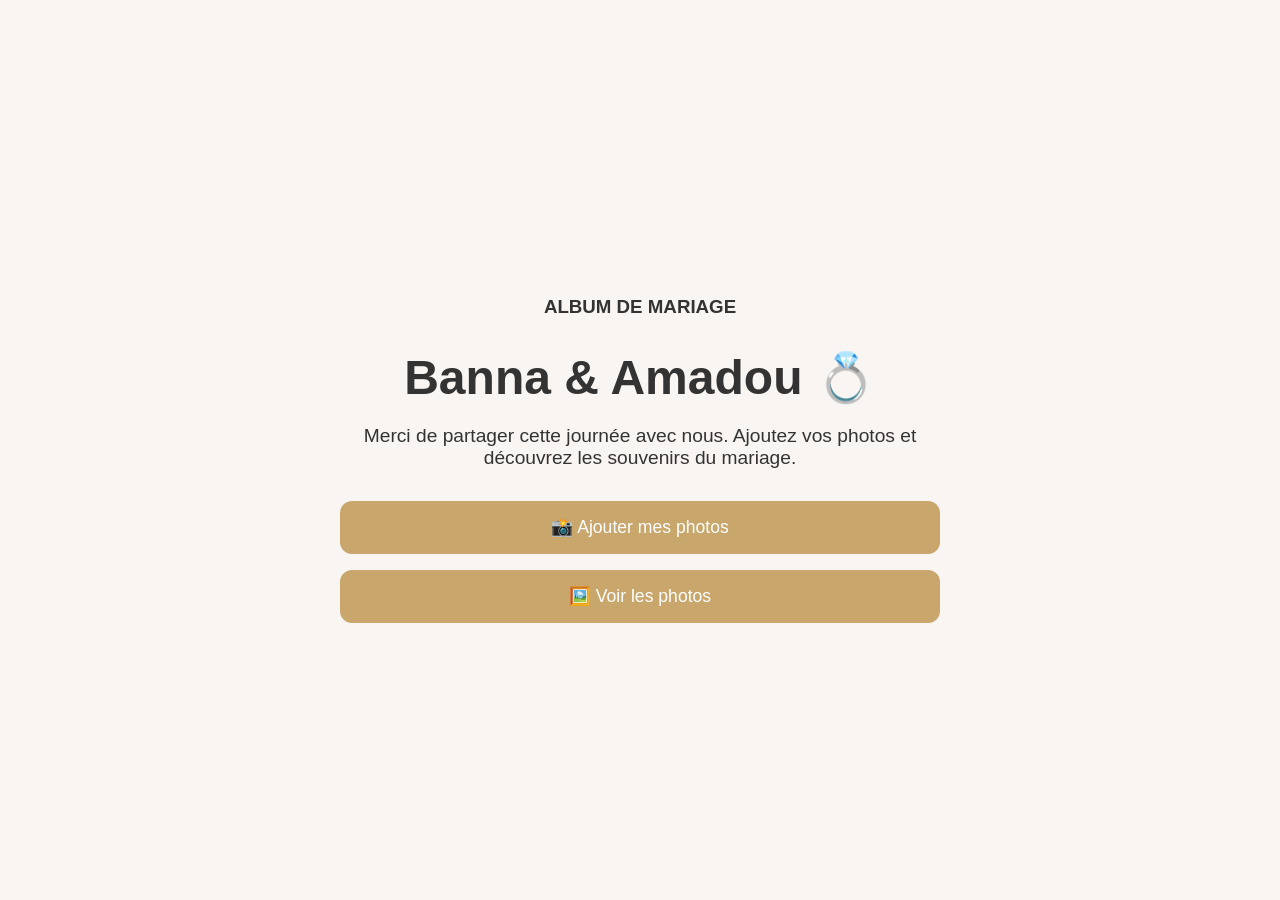
<file: index.html>
<DOCTYPE html></DOCTYPE>

<html lang="fr">

<head>
    <meta charset="UTF-8">
    <meta name="viewport" content="width=device-width, initial-scale=1.0">

    <title>
        Album de mariage
    </title>

    <link rel="stylesheet" href="css/style.css">
<head>

<body>

    <main class="container">

        <h3>
            ALBUM DE MARIAGE
        </h3>
        <h1>
            Banna & Amadou 💍
        </h1>


        <p>
            Merci de partager cette journée avec nous.
            Ajoutez vos photos et découvrez les souvenirs du mariage.
        </p>

        <div class="buttons">

            <a href="https://TON-LIEN-ALBUM-1" class="button">
                📸 Ajouter mes photos
            </a>

            <a href="https://TON-LIEN-ALBUM-2" class="button">
                🖼️ Voir les photos
            </a>

    </div>

    </main>

</body>

</html>
</file>
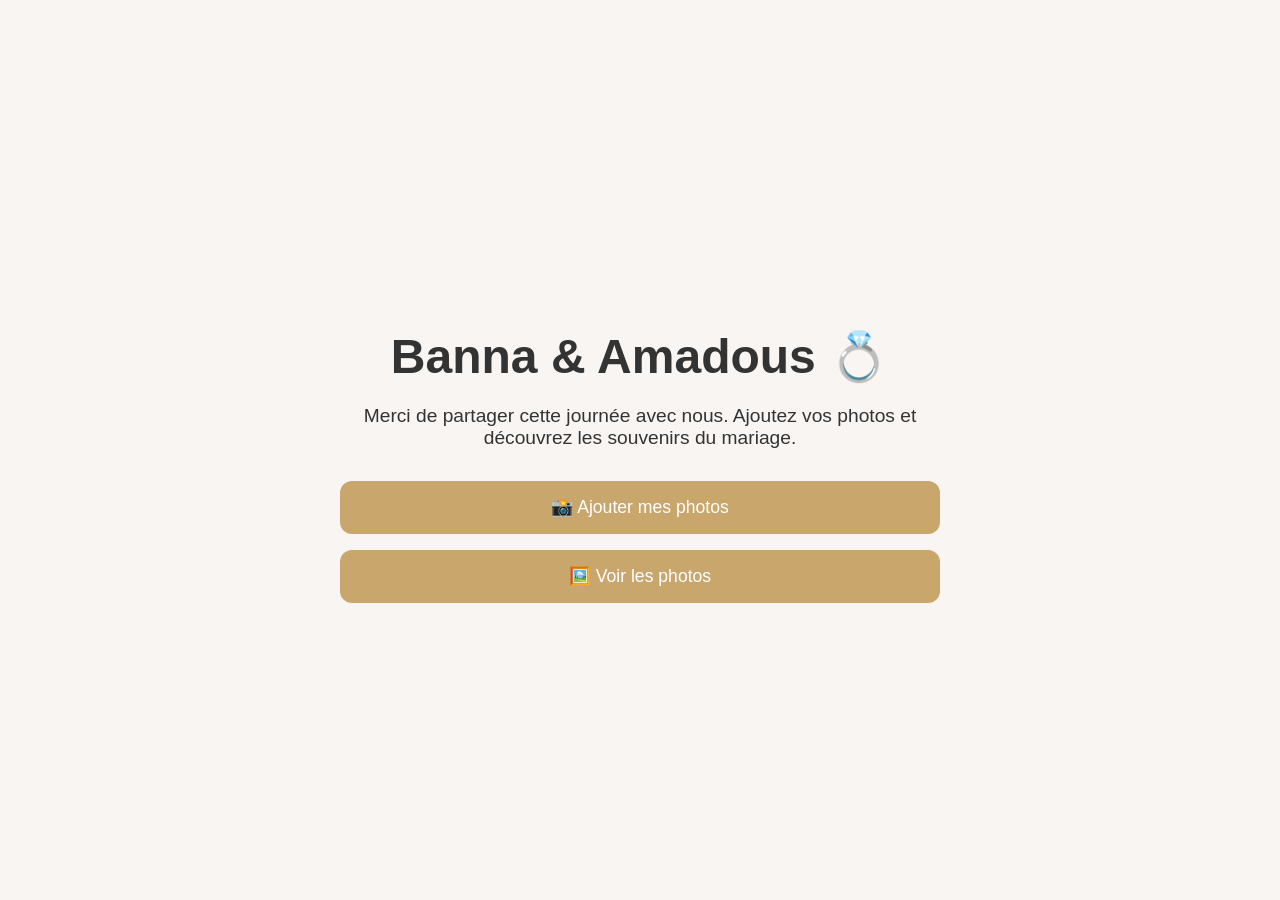
<file: wedding-memory/index.html>
<DOCTYPE html>

<html lang="fr">

<head>
    <meta charset="UTF-8">
    <meta name="viewport" content="width=device-width, initial-scale=1.0">

    <title>
        Banna & Amadou
    </title>

    <link rel="stylesheet" href="css/style.css">
<head>

<body>

    <main class="container">

        <h1>
            Banna & Amadous 💍
        </h1>

        <p>
            Merci de partager cette journée avec nous.
            Ajoutez vos photos et découvrez les souvenirs du mariage.
        </p>

        <div class="buttons">

            <a href="https://TON-LIEN-ALBUM-1" class="button">
                📸 Ajouter mes photos
            </a>

            <a href="https://TON-LIEN-ALBUM-2" class="button">
                🖼️ Voir les photos
            </a>

    </div>

    </main>

</body>

</html>
</file>
<file: css/style.css>
body {
    margin: 0;
    font-family: Arial, sans-serif;

    display: flex;
    justify-content: center;
    align-items: center;

    min-height: 100vh;

    background: #f8f5f2;
    color: #333;
}

.container {
    text-align: center;
    max-width: 600px;
    padding: 2rem;
}

h1 {
    font-size: 3rem;
    margin-bottom: 1rem;
}

p {
    font-size: 1.2rem;
    margin-bottom: 2rem;
}

.buttons {
    display: flex;
    flex-direction: column;
    gap: 1rem;
}

.button {
    background: #c9a66b;
    color: white;

    text-decoration: none;

    padding: 1rem;
    border-radius: 12px;

    font-size: 1.1rem;

    transition: 0.3s;
}

.button:hover {
    background: #b78e4f;
}
</file>
<file: wedding-memory/css/style.css>
body {
    margin: 0;
    font-family: Arial, sans-serif;

    display: flex;
    justify-content: center;
    align-items: center;

    min-height: 100vh;

    background: #f8f5f2;
    color: #333;
}

.container {
    text-align: center;
    max-width: 600px;
    padding: 2rem;
}

h1 {
    font-size: 3rem;
    margin-bottom: 1rem;
}

p {
    font-size: 1.2rem;
    margin-bottom: 2rem;
}

.buttons {
    display: flex;
    flex-direction: column;
    gap: 1rem;
}

.button {
    background: #c9a66b;
    color: white;

    text-decoration: none;

    padding: 1rem;
    border-radius: 12px;

    font-size: 1.1rem;

    transition: 0.3s;
}

.button:hover {
    background: #b78e4f;
}
</file>
